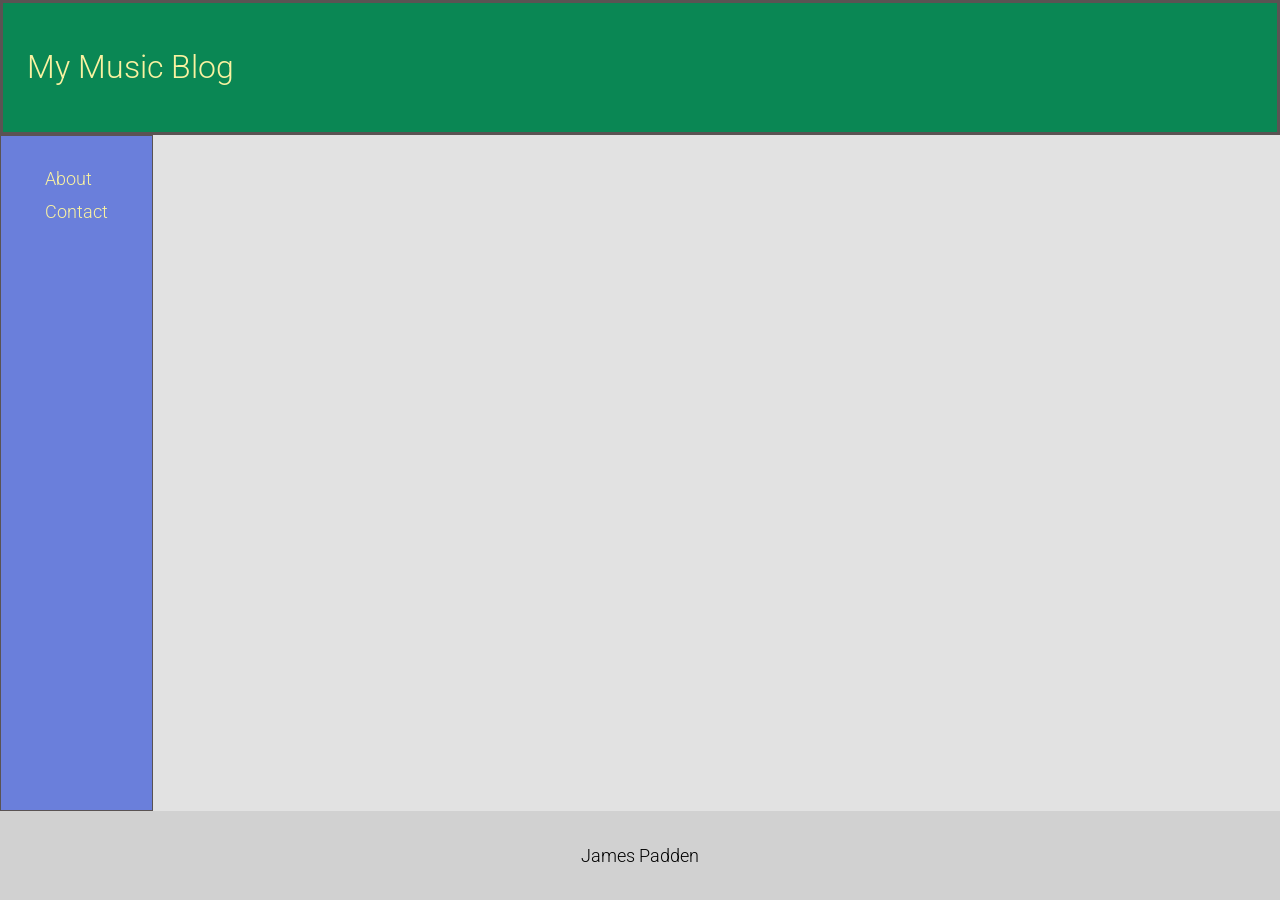
<file: index.html>
<!DOCTYPE html>
<html lang="en">
<head>
    <meta charset="UTF-8">
    <meta name="viewport" content="width=device-width, initial-scale=1.0">
    <title>Music Blog</title>

    <link rel="stylesheet" href="styles/styles.css">
    <!-- FONT IMPORT -->
    <link rel="preconnect" href="https://fonts.googleapis.com">
    <link rel="preconnect" href="https://fonts.gstatic.com" crossorigin>
    <link href="https://fonts.googleapis.com/css2?family=Anonymous+Pro:ital,wght@0,400;0,700;1,400;1,700&family=Noto+Serif:ital,wght@0,100..900;1,100..900&family=Roboto:ital,wght@0,100..900;1,100..900&display=swap" rel="stylesheet">
</head>
<body>
    <div class="header">
        <h1>My Music Blog</h1>
    </div>

    <div class="container">
        <div class="nav">
            <ul>
                <li><a href="pages/about.html">About</a></li>
                <li><a href="pages/contact.html">Contact</a></li>
            </ul>
        </div>

        <div class="content">

        </div>
    </div>

    <div class="footer">
        <p>James Padden</p>
    </div>
</body>
</html>
</file>
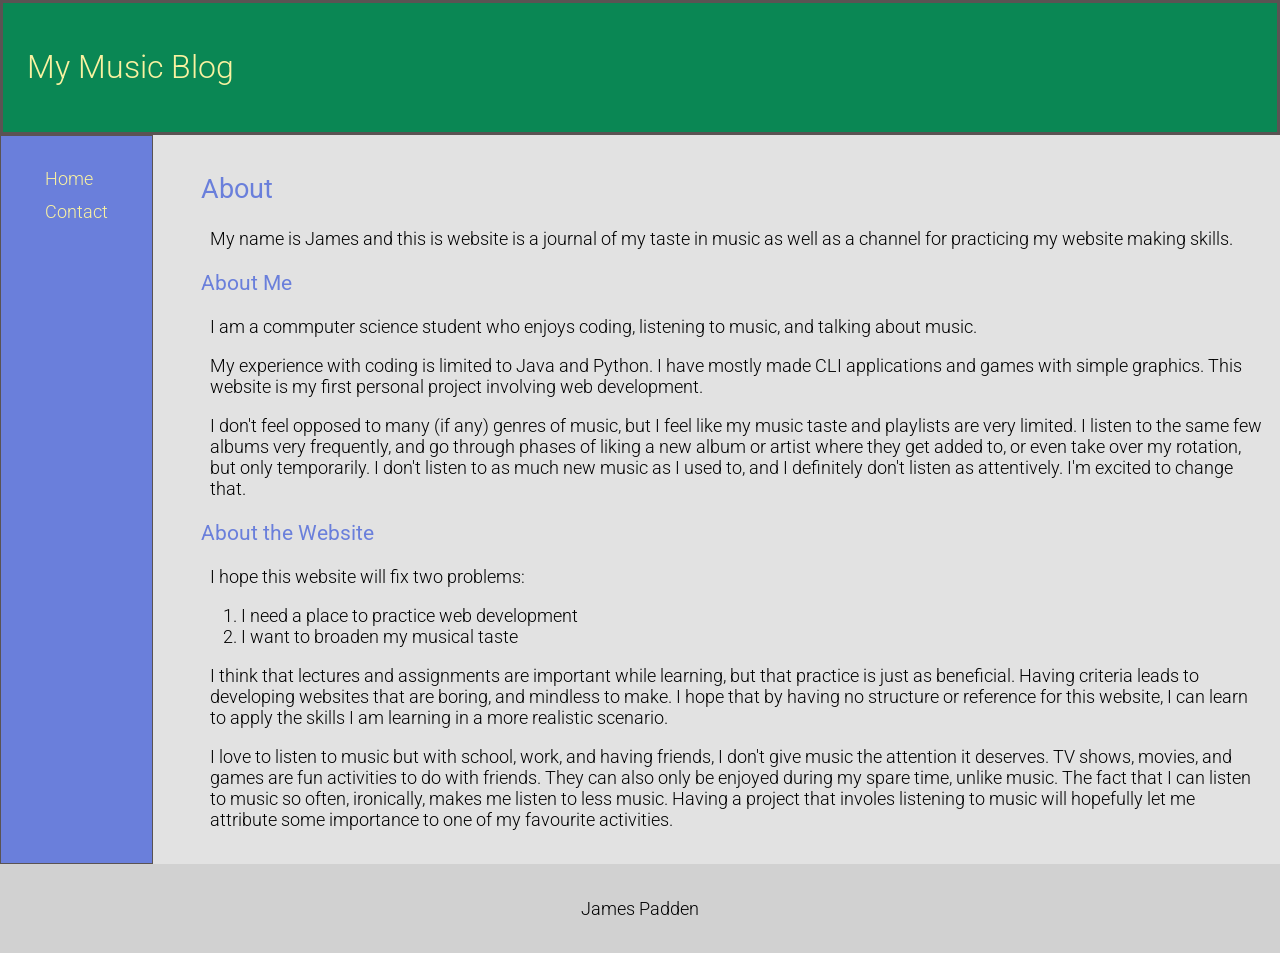
<file: pages/about.html>
<!DOCTYPE html>
<html lang="en">
<head>
    <meta charset="UTF-8">
    <meta name="viewport" content="width=device-width, initial-scale=1.0">
    <title>About</title>

    <link rel="stylesheet" href="../styles/styles.css">
    <!-- FONT IMPORT -->
    <link rel="preconnect" href="https://fonts.googleapis.com">
    <link rel="preconnect" href="https://fonts.gstatic.com" crossorigin>
    <link href="https://fonts.googleapis.com/css2?family=Anonymous+Pro:ital,wght@0,400;0,700;1,400;1,700&family=Noto+Serif:ital,wght@0,100..900;1,100..900&family=Roboto:ital,wght@0,100..900;1,100..900&display=swap" rel="stylesheet">
</head>
<body>
    <div class="header">
        <h1>My Music Blog</h1>
    </div>

    <div class="container">
        <div class="nav">
            <ul>
                <li><a href="../index.html">Home</a></li>
                <li><a href="contact.html">Contact</a></li>
            </ul>
        </div>

        <div class="content">
            <h2>About</h2>

            <p>
                My name is James and this is website is a journal of my taste in music as well as a channel for practicing my website making skills.
            </p>

            <h3>About Me</h3>
            <p>
                I am a commputer science student who enjoys coding, listening to music, and talking about music.
            </p>
            <p>
                My experience with coding is limited to Java and Python. I have mostly made CLI applications and games with simple graphics. This website is my first personal project involving web development.
            </p>
            <p>
                I don't feel opposed to many (if any) genres of music, but I feel like my music taste and playlists are very limited. I listen to the same few albums very frequently, and go through phases of liking a new album or artist where they get added to, or even take over my rotation, but only temporarily. I don't listen to as much new music as I used to, and I definitely don't listen as attentively. I'm excited to change that.
            </p>

            <h3>About the Website</h3>
            <p>
                I hope this website will fix two problems:
            </p>
            <ol>
                <li>I need a place to practice web development</li>
                <li>I want to broaden my musical taste</li>
            </ol>
            <p>
                I think that lectures and assignments are important while learning, but that practice is just as beneficial. Having criteria leads to developing websites that are boring, and mindless to make. I hope that by having no structure or reference for this website, I can learn to apply the skills I am learning in a more realistic scenario.
            </p>
            <p>
                I love to listen to music but with school, work, and having friends, I don't give music the attention it deserves. TV shows, movies, and games are fun activities to do with friends. They can also only be enjoyed during my spare time, unlike music. The fact that I can listen to music so often, ironically, makes me listen to less music. Having a project that involes listening to music will hopefully let me attribute some importance to one of my favourite activities.
            </p>
        </div>
    </div>

    <div class="footer">
        <p>James Padden</p>
    </div>
</body>
</html>
</file>
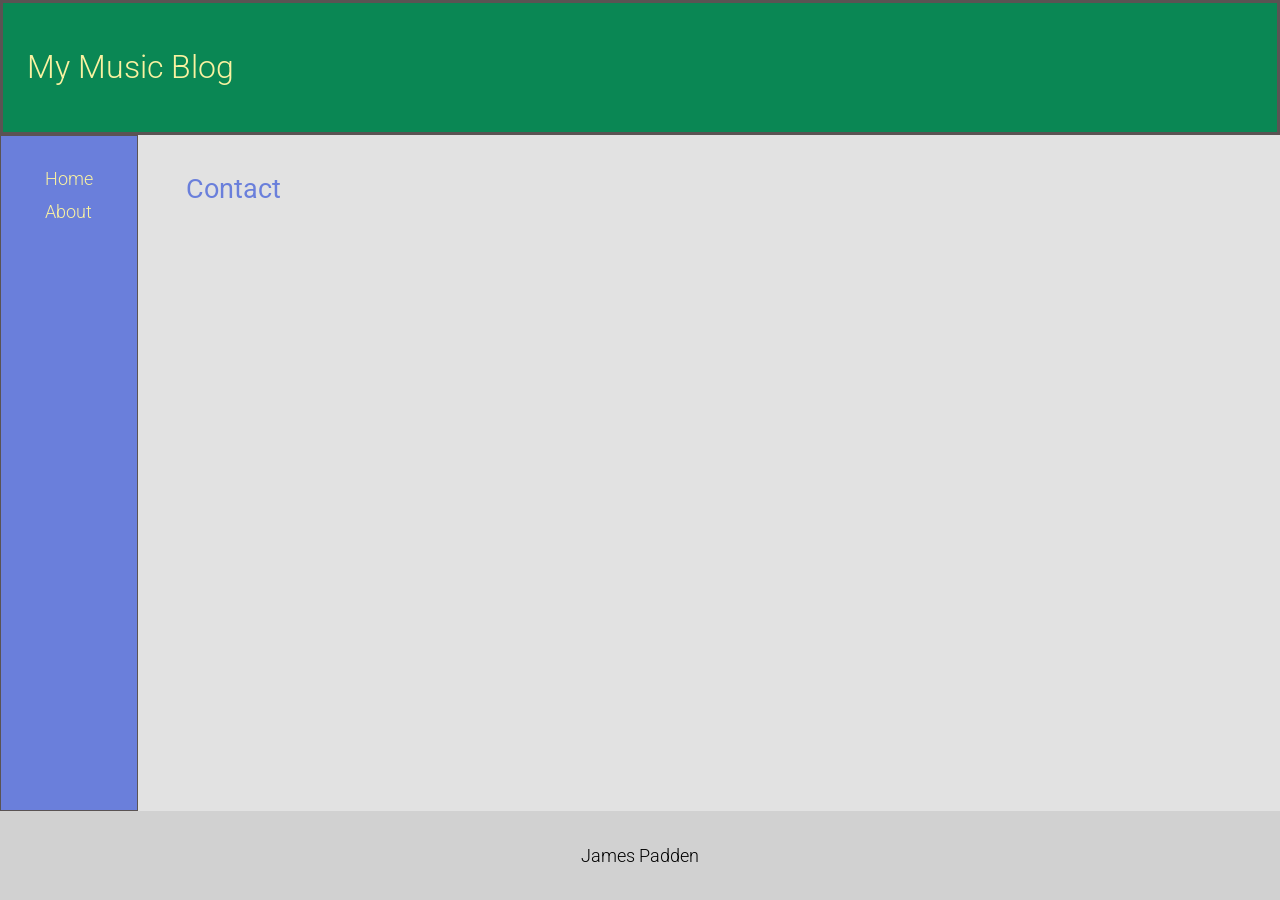
<file: pages/contact.html>
<!DOCTYPE html>
<html lang="en">
<head>
    <meta charset="UTF-8">
    <meta name="viewport" content="width=device-width, initial-scale=1.0">
    <title>Contact</title>

    <link rel="stylesheet" href="../styles/styles.css">
    <!-- FONT IMPORT -->
    <link rel="preconnect" href="https://fonts.googleapis.com">
    <link rel="preconnect" href="https://fonts.gstatic.com" crossorigin>
    <link href="https://fonts.googleapis.com/css2?family=Anonymous+Pro:ital,wght@0,400;0,700;1,400;1,700&family=Noto+Serif:ital,wght@0,100..900;1,100..900&family=Roboto:ital,wght@0,100..900;1,100..900&display=swap" rel="stylesheet">
</head>
<body>
    <div class="header">
        <h1>My Music Blog</h1>
    </div>

    <div class="container">
        <div class="nav">
            <ul>
                <li><a href="../index.html">Home</a></li>
                <li><a href="about.html">About</a></li>
            </ul>
        </div>

        <div class="content">
            <h2>Contact</h2>
        </div>
    </div>

    <div class="footer">
        <p>James Padden</p>
    </div>
</body>
</html>
</file>
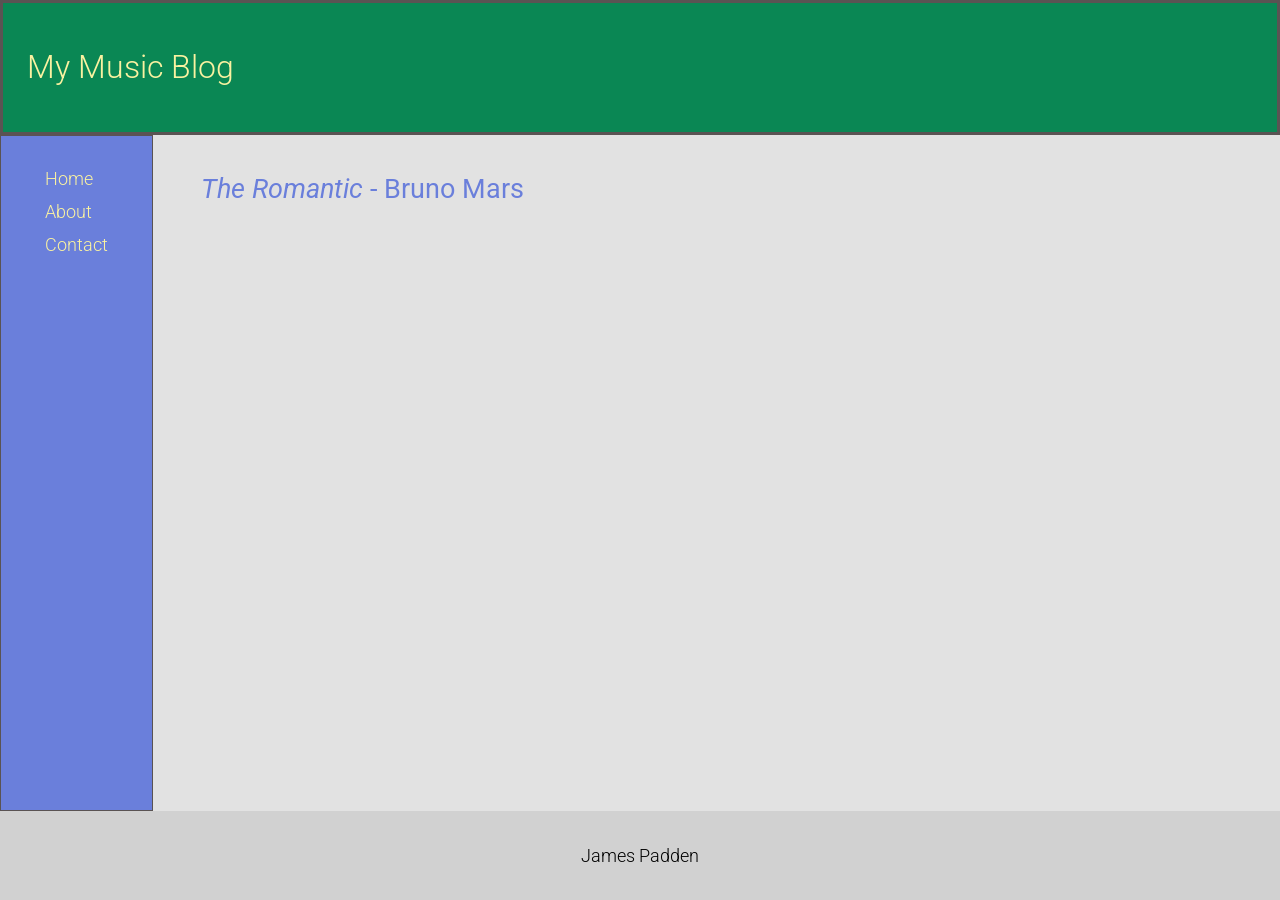
<file: pages/reviews/bruno-mars-the-romantic.html>
<!DOCTYPE html>
<html lang="en">
<head>
    <meta charset="UTF-8">
    <meta name="viewport" content="width=device-width, initial-scale=1.0">
    <title>The Romantic - Bruno Mars</title>

    <link rel="stylesheet" href="../../styles/styles.css">
    <!-- FONT IMPORT -->
    <link rel="preconnect" href="https://fonts.googleapis.com">
    <link rel="preconnect" href="https://fonts.gstatic.com" crossorigin>
    <link href="https://fonts.googleapis.com/css2?family=Anonymous+Pro:ital,wght@0,400;0,700;1,400;1,700&family=Noto+Serif:ital,wght@0,100..900;1,100..900&family=Roboto:ital,wght@0,100..900;1,100..900&display=swap" rel="stylesheet">
</head>
<body>
    <div class="header">
        <h1>My Music Blog</h1>
    </div>

    <div class="container">
        <div class="nav">
            <ul>
                <li><a href="../../index.html">Home</a></li>
                <li><a href="../about.html">About</a></li>
                <li><a href="../contact.html">Contact</a></li>
            </ul>
        </div>

        <div class="content">
            <h2><span class="album-title">The Romantic</span> - Bruno Mars</h2>
        </div>
    </div>

    <div class="footer">
        <p>James Padden</p>
    </div>
</body>
</html>
</file>
<file: styles/styles.css>
:root {
    --primary-color: #0A8754;
    --secondary-color: #6A7FDB;
    --background-color: #E2E2E2;
    --footer-color: #d1d1d1;
    --border-color: #5A5353;
    --accent-color: #FAF2A1;
}

body {
    margin: 0;

    font-family: "Roboto", sans-serif;
    font-size: 18px;
    font-weight: 300;

    min-height: 100vh;
    display: flex;
    flex-direction: column;

    background-color: var(--background-color);
}

.header {
    margin: 0;
    border: 3px solid var(--border-color);
    padding: 24px;
    
    background-color: var(--primary-color);
    color: var(--accent-color);
}

.container {
    display: flex;
    flex: 1;
}
.nav {
    margin-right: 32px;
    border: 1px solid var(--border-color);
    padding: 16px;

    background-color: var(--secondary-color);
}
.content {
    padding: 16px;
}

.footer {
    padding: 16px;

    display: flex;
    justify-content: center;

    background-color: var(--footer-color);
}

h1 {
    font-size: 32px;
    font-weight: 300;
}
h2, h3 {
    font-weight: 400;
    color: var(--secondary-color);
}
.content p {
    margin-left: 0.5em;
}
a {
    text-decoration: none;
    color: var(--accent-color)
}
.album-title {
    font-style: italic;
}

.nav ul {
    margin: 16px;
    padding: 0;

    list-style: none;
}
.nav ul li {
    margin: 12px;
}
</file>
